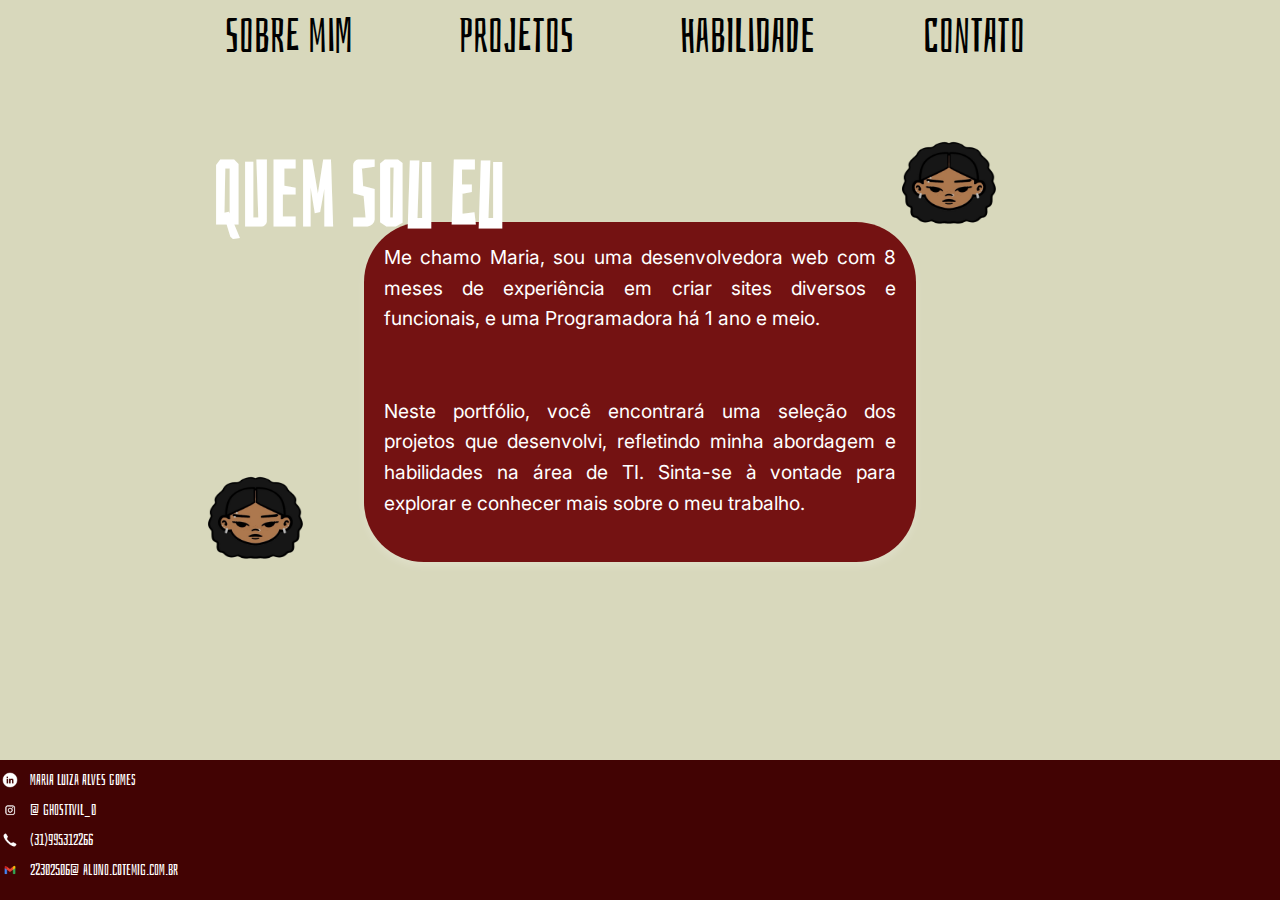
<file: sobremim.html>
<!DOCTYPE html>
<html lang="en">
<head>
    <meta charset="UTF-8">
    <meta name="viewport" content="width=device-width, initial-scale=1.0">
    <title>Document</title>
    <link rel="stylesheet" href="sobremim.css">

    <link rel="preconnect" href="https://fonts.googleapis.com">
<link rel="preconnect" href="https://fonts.gstatic.com" crossorigin>
<link href="https://fonts.googleapis.com/css2?family=Inter:ital,opsz,wght@0,14..32,100..900;1,14..32,100..900&display=swap" rel="stylesheet">
<link rel="preconnect" href="https://fonts.googleapis.com">
<link rel="preconnect" href="https://fonts.gstatic.com" crossorigin>
<link href="https://fonts.googleapis.com/css2?family=Bahiana&family=Inter:ital,opsz,wght@0,14..32,100..900;1,14..32,100..900&display=swap" rel="stylesheet">
</head>
<body class="bege">
    <header><ul >
        <li><a href="">Sobre mim</a></li>
        <li><a href="">Projetos</a></li>
        <li><a href="">Habilidade</a></li>
        <li><a href="">Contato</a></li>
       
    
    </ul></header>
    <h1 class="heading">QUEM SOU EU</h1>
    </ul>
</header>
<div class="container">

    <img src="6c5ad0342438f699abf6f13473fdd0dd-removebg-preview.png" alt="Imagem 1" class="image-top-left">
    <img src="6c5ad0342438f699abf6f13473fdd0dd-removebg-preview.png" alt="Imagem 2" class="image-top-right">

    <div class="rectangle">
        
        <p>
            Me chamo Maria, sou uma desenvolvedora web com 8 meses de experiência em criar sites diversos e funcionais, e uma Programadora há 1 ano e meio.
            <br><br><br>
            Neste portfólio, você encontrará uma seleção dos projetos que desenvolvi, refletindo minha abordagem e habilidades na área de TI. Sinta-se à vontade para explorar e conhecer mais sobre o meu trabalho.
        </p>
    </div>
</div>
<footer class="footer">
    <div class="footer-item">
        <img src="fb505b5450d59196c788d7a6405068bf-removebg-preview.png" alt="Ícone 1" class="footer-icon">
        <span>MARIA LUIZA ALVES GOMES</span>
    </div>
    <div class="footer-item">
        <img src="da0be4b7e25b3b666983de0f8800a62d-removebg-preview.png" alt="Ícone 2" class="footer-icon">
        <span>@Ghosttvil_0</span>
    </div>
    <div class="footer-item">
        <img src="05f6aa0c9357bcb5fa8cc79f88a2332c-removebg-preview.png" alt="Ícone 3" class="footer-icon">
        <span>(31)995312266</span>
    </div>
    <div class="footer-item">
        <img src="2c9ac249dd76d1edb2659bece299dba1-removebg-preview.png" alt="Ícone 3" class="footer-icon">
        <span>22302506@aluno.cotemig.com.br</span>
    </div>
</footer>


    
</body>
</html>
</file>
<file: sobremim.css>
* {
    margin: 0;

}



body{background-position: 33%;
   background-color : rgba(179, 179, 124, 0.51);
background-size: cover;}


header {
    background-color: NONE;
    height: 8vh;
    display: flex;
    align-items: center;
    justify-content: space-around;
    padding: 0% 10%;
    font-family: "Oswald", sans-serif;
    font-size: 25px;
}




header ul li {
    display: inline-block;
    padding: 10px 15px;
   font-family: "Bahiana", sans-serif;
font-size: 190%;
    border-radius: 20px;
    margin-right: 70px;
}

header ul li a{ 
    color: rgb(0, 0, 0);
    text-decoration: none;
}



main{height: 92vh;
    width: 100%;
    display: flex;
    justify-content: center;
    align-items: center;   
    background-repeat: no-repeat;
    background-position: center;
    background-size: cover;
}



.heading {
    font-size: 36px;
    color: white; 
   font-size: 90PX;
    left: 100px;
    position: absolute;
    top: 16%;
    left: 50%;
    top: calc(- 25px); /* Ajusta a posição para o meio vertical do retângulo */
    left: calc(60% - 410px);
    font-family: "Bahiana", sans-serif;
    transform: translateX(-50%);
    z-index: 1; 
}


.rectangle {
    border-radius: 60px;
    padding: 20px;
    background-color: rgba(116, 18, 18, 1);
    text-align: center;
    font-family: "Inter", sans-serif;
    width: 300px;
    height: 700%;
    color: white;
    width: 40%;
    line-height: 1.6;
    text-align: justify;
    max-width: 80%;
    box-shadow: 0 4px 8px rgba(255, 255, 255, 0.2);
    position: relative;
    margin: 150px auto 0 auto; 
    z-index: 0; 
    font-size: 120%;
    height: 300px;
}

/* Estilo para as imagens nas pontas do retângulo */
.image-top-left, .image-top-right {
    position: absolute;
    width: 50px;
    height: 50px;
    z-index: 1; /* Fica acima do retângulo */
}

.image-top-left {
    top: calc(55% - 25px); /* Ajusta a posição para o meio vertical do retângulo */
    left: calc(48% - 410px); /* Ajusta para a ponta esquerda do retângulo */
    height: 10%;
    width: 8%;
}

.image-top-right {
    top: calc(55% - 360px); /* Ajusta a posição para o meio vertical do retângulo */
    left: calc(60% + 130px); /* Ajusta para a ponta direita do retângulo */
    height: 10%;
    width: 8%;
}

/* Estilo para o rodapé */
.footer {
    background-color: rgba(66, 3, 3, 1);
    color: white;
    height: auto;
    text-align: left; /* Alinha os textos à esquerda */
    width: 100%;
    font-family: "Bahiana", sans-serif;
    padding: 10px 0;
    position: fixed;
    bottom: 0;
}

.footer-item {
    display: flex;
    align-items: center;
    margin-bottom: 10px; 
}
.footer-icon {
    width: 20px; 
    height: 20px;
    margin-right: 10px;
}

.footer-item span {
    font-size: 16px; 
}

@media (max-width: 768px) {
    header {
        flex-direction: column;
        align-items: center;
        font-size: 18px;
    }

    header ul {
        padding: 0;
    }

    .rectangle {
        width: 90%;
        height: auto;
        padding: 20px;
    }

    .heading {
        font-size: 28px;
    }

    .footer {
        padding: 20px 10px;
        text-align: center;
    }

    .footer-item {
        justify-content: center;
    }

    .footer-icon {
        width: 15px;
        height: 15px;
    }
}
</file>
